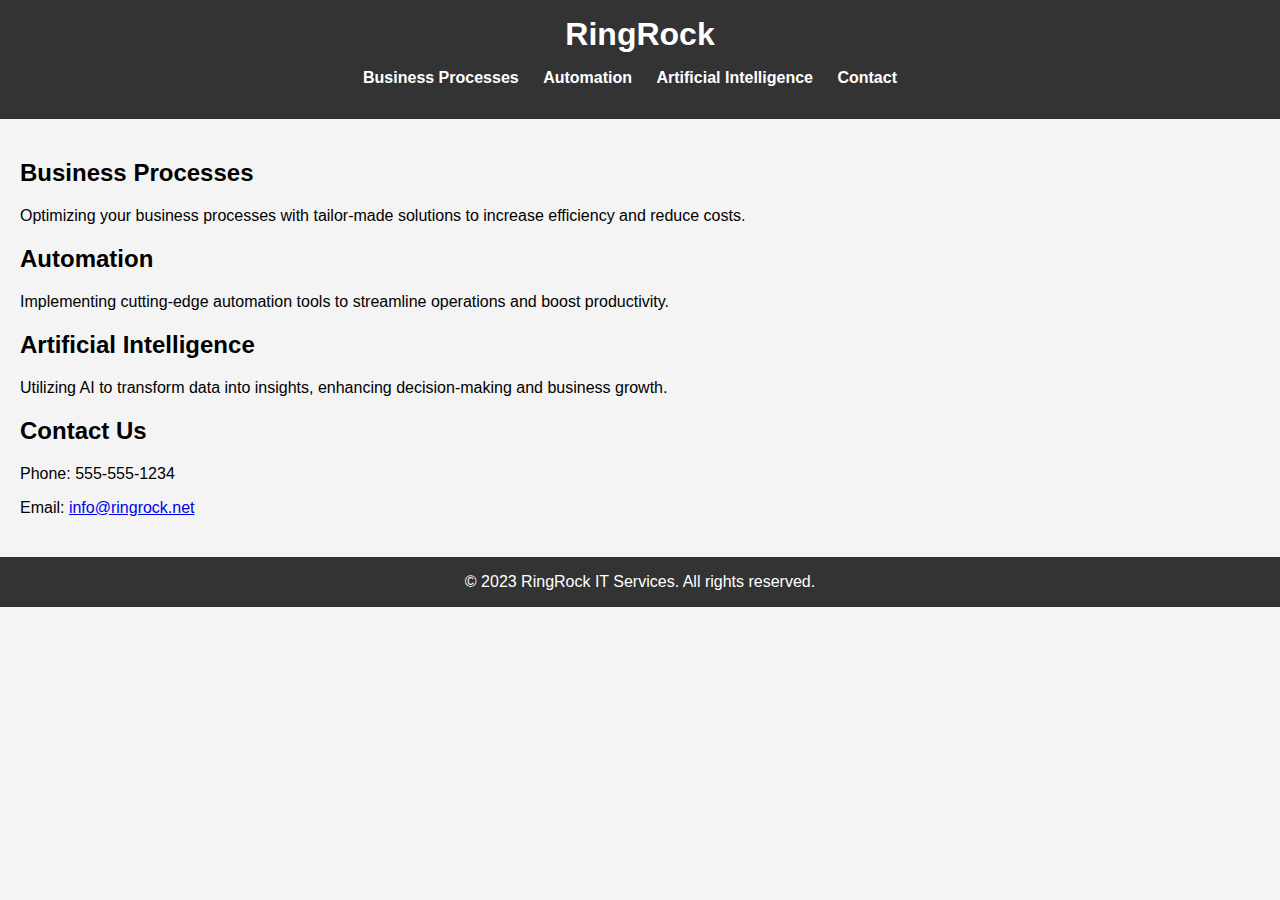
<file: index.html>
<!DOCTYPE html>
<html>
<head>
    <title>RingRock - IT Services & Solutions</title>
    <link rel="stylesheet" type="text/css" href="style.css">
</head>
<body>
    <header>
        <h1>RingRock</h1>
        <nav>
            <ul>
                <li><a href="#business-processes">Business Processes</a></li>
                <li><a href="#automation">Automation</a></li>
                <li><a href="#ai">Artificial Intelligence</a></li>
                <li><a href="#contact">Contact</a></li>
            </ul>
        </nav>
    </header>
    <main>
        <section id="business-processes">
            <h2>Business Processes</h2>
            <p>Optimizing your business processes with tailor-made solutions to increase efficiency and reduce costs.</p>
        </section>
        <section id="automation">
            <h2>Automation</h2>
            <p>Implementing cutting-edge automation tools to streamline operations and boost productivity.</p>
        </section>
        <section id="ai">
            <h2>Artificial Intelligence</h2>
            <p>Utilizing AI to transform data into insights, enhancing decision-making and business growth.</p>
        </section>
        <section id="contact">
            <h2>Contact Us</h2>
            <p>Phone: 555-555-1234</p>
            <p>Email: <a href="mailto:info@ringrock.net">info@ringrock.net</a></p>
        </section>
    </main>
    <footer>
        <p>&copy; 2023 RingRock IT Services. All rights reserved.</p>
    </footer>
</body>
</html>
</file>
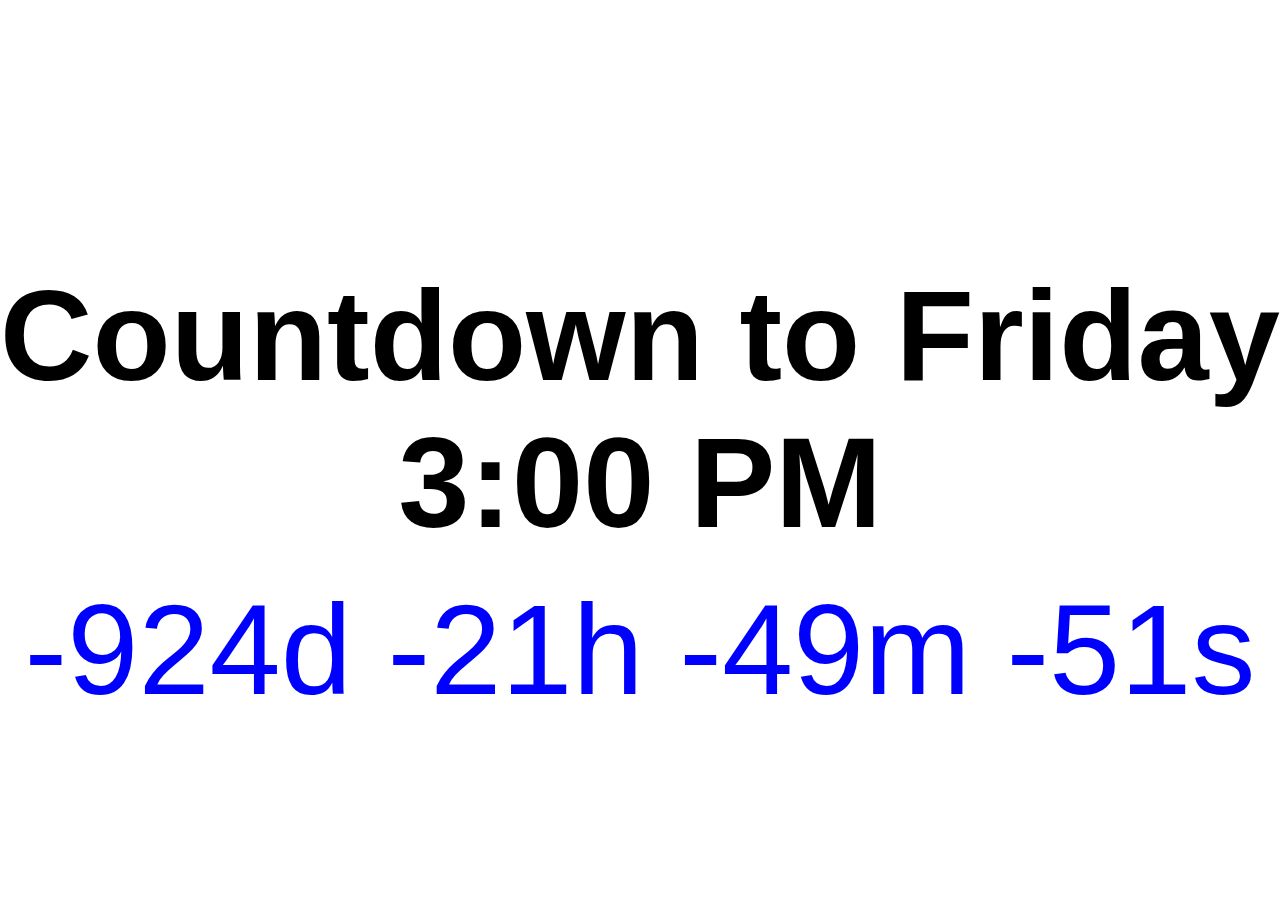
<file: countdown.html>
<!DOCTYPE html>
<html>
<head>
    <meta charset="utf-8">
    <title>Countdown Timer</title>
    <link rel="stylesheet" type="text/css" href="timerstyle.css">
</head>
<body>
    <div class="container">
        <h1 id="countdown-title">Countdown to Friday 3:00 PM</h1>
        <div id="timer"></div>
    </div>
    <script src="timerscript.js"></script>
</body>
</html>
</file>
<file: style.css>
body {
    font-family: Arial, sans-serif;
    margin: 0;
    padding: 0;
    background-color: #f4f4f4;
}

header {
    background-color: #333;
    color: white;
    text-align: center;
    padding: 1em 0;
}

header h1 {
    margin: 0;
}

nav ul {
    list-style: none;
    padding: 0;
}

nav ul li {
    display: inline;
    margin-right: 20px;
}

nav ul li a {
    color: white;
    text-decoration: none;
    font-weight: bold;
}

main {
    padding: 20px;
}

section {
    margin-bottom: 20px;
}

footer {
    text-align: center;
    padding: 1em 0;
    background-color: #333;
    color: white;
}

footer p {
    margin: 0;
}
</file>
<file: timerstyle.css>
/* style.css */
body, html {
    height: 100%;
    margin: 0;
    display: flex;
    justify-content: center;
    align-items: center;
    font-family: Arial, sans-serif;
}

.container {
    text-align: center;
}

#countdown-title {
    margin-bottom: 20px;
    font-size: 8em;
}

#timer {
    color: blue;
    font-size: 8em;
}
</file>
